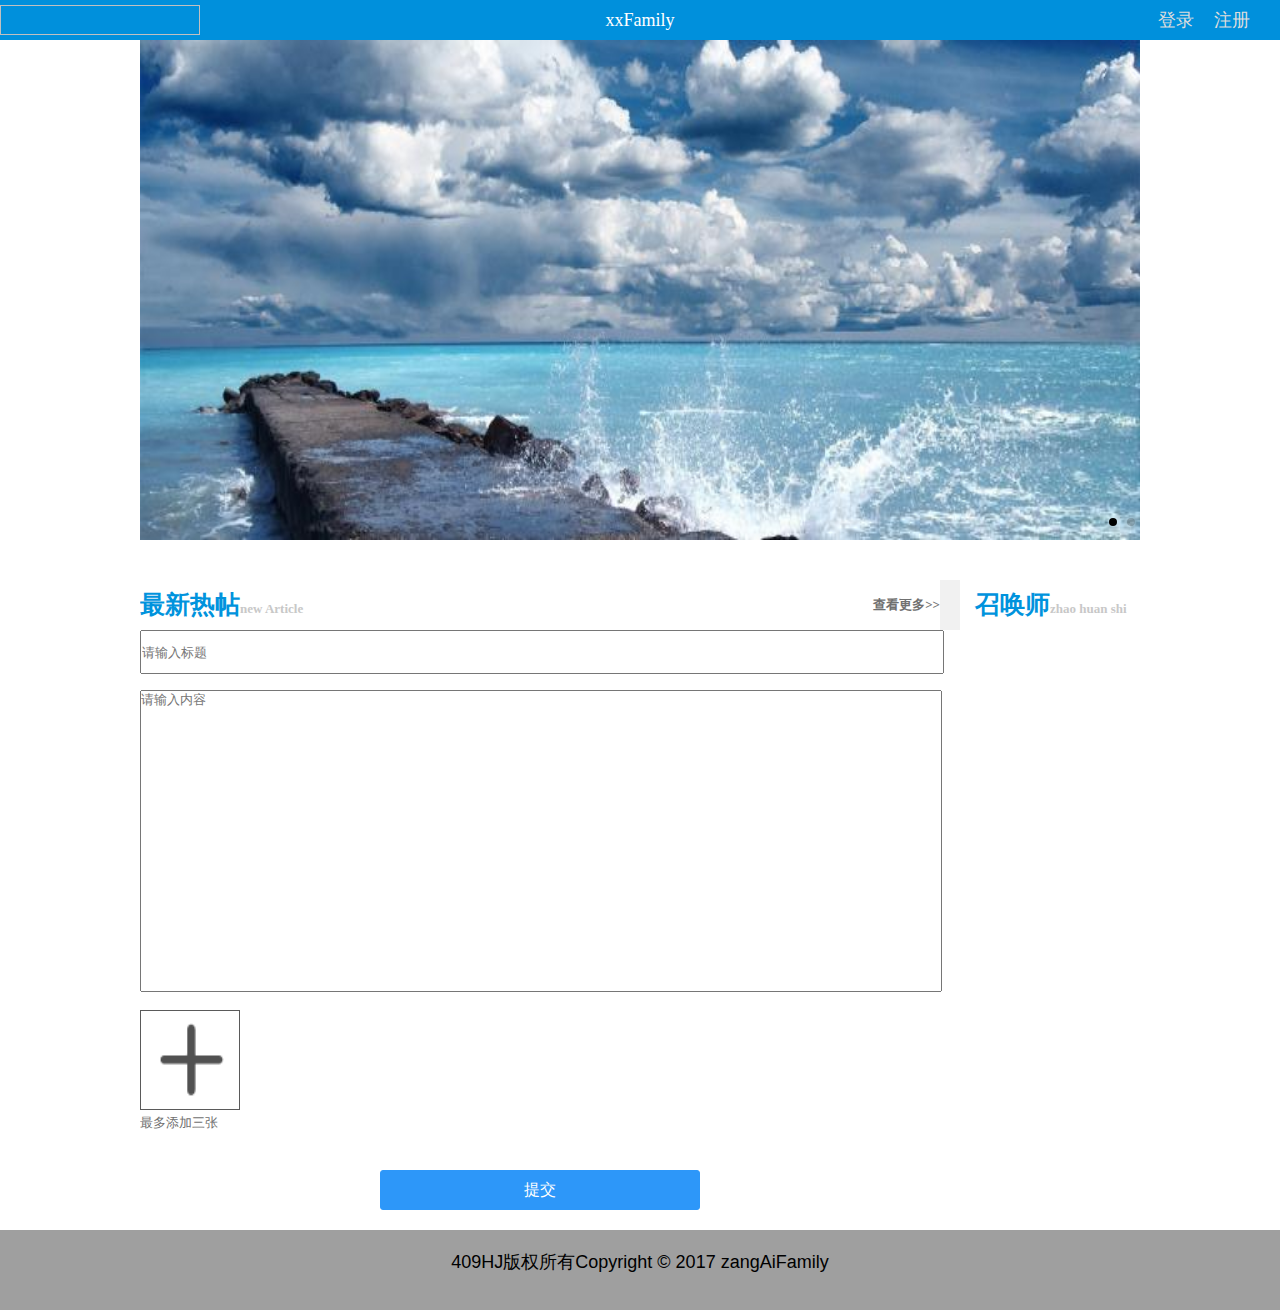
<file: index.html>
<!DOCTYPE html>
<html>
	<head>
		<meta charset="utf-8" />
		<title></title>
		<script src="js/jquery-3.1.1.min.js" type="text/javascript" charset="utf-8"></script>
		
		<script type="text/javascript" src="js/spin.js">
			
		</script>
		<script type="text/javascript" src="js/modernizr.js">
			
		</script>
		<script type="text/javascript" src="js/lib.js">
			
		</script>
		<link rel="stylesheet" type="text/css" href="css/Tool.css"/>
		
		<link rel="stylesheet" type="text/css" href="css/swiper.min.css"/>

		<script src="js/swiper.min.js" type="text/javascript">
			
		</script>
		  <script src="js/jquery.lazyload.js" type="text/javascript">
	    	
	    </script>
	    <script type="text/javascript" src="js/jquery.dotdotdot.js">
	    	
	    </script>
	    <script src="js/zangaijiazu.js" type="text/javascript" charset="utf-8"></script>
		<link rel="stylesheet" type="text/css" href="css/zangaijiazu.css"/>
	    
	    <!--<script type="text/javascript" src="js/index.js">
	    	
	    </script>-->
	  
	</head>
	<body>
		<div class="navigationBar">
		
	      <img class="lazy" alt="" width="250" height="250"  data-original="img/0.jpg"/>
			<ul class="loginUl">
				<li><a href="login.html">登录</a></li>
				<li><a href="register.html">注册</a></li>
			</ul>
			<div class="userDetailDiv">
				<img src="img/0.jpg" class="userImg"/>
				<p class="userName">其二为乐器我IU额</p>
				<span id="loginOutSpan" onclick="loginOutClick()">
					退出
				</span>
			</div>
				<center> <p class="title">xxFamily</p></center>
		</div>
		<div class="content">
			<div class="swiper-container swiper1">
        <div class="swiper-wrapper">
            <div class="swiper-slide"><a href="#"><img src="img/0.jpg"/><p>啊！这是一个美丽的地方1</p></a></div>
            <div class="swiper-slide"><a href="#"><img src="img/0.jpg"/><p>啊！这是一个美丽的地方2</p></a></div>
        </div>
        <!-- Add Pagination -->
        <div class="swiper-pagination swiper-pagination1"></div>
    </div>
    <div class="secondDiv">
    	 <div class="hotArticle">
    	 	<div class="hotArticleTitle">
    	 		最新热帖<span>new Article</span><a href="#">查看更多>></a>
    	 	</div>
    	 	<a href="#" class="articleDetailDiv">
    	 		<p class="AuthorName">我是一个用户</p>
    	 		<img class="lazy userHeadImg" alt="" width="40" height="40"  data-original="img/0.jpg"/>
    	 		
    	 		
    	 		<p class="articleTitle">我是一个标题</p>
    	 		<p class = "articleContent">今天天气不错啊啊啊啊啊啊啊啊啊啊啊啊啊啊</p>
    	 		<div class="imgContentDiv">
    	 			<img class="lazy" alt="" width="250" height="250"  data-original="img/0.jpg"/>
    	 			<img class="lazy" alt="" width="250" height="250"  data-original="img/0.jpg"/>
    	 		</div>
    	 	<div class="timeAndDiscussDiv">
    	 			<div class = "timeLabel"><img src="img/time.png"/><p>2017/5/67 12:56:45</p></div>
    	 		<div class="watchNumberLabel"><img src="img/lookNumber.png"/><p>45</p></div>
    	 		<div class="discussNumberLabel"><img src="img/discussNumber.png"/><p>56</p></div>
    	 		</div>
    	 	</a>
    	 	<a href="#" class="articleDetailDiv">
    	 		<p class="AuthorName">我是一个用户</p>
    	 		<img class="lazy userHeadImg" alt="" width="40" height="40"  data-original="img/0.jpg"/>
    	 		
    	 		<p class="articleTitle">我是一个标题</p>
    	 		<p class = "articleContent">今天天气不错啊啊啊啊啊啊啊啊啊啊啊啊啊啊</p>
    	 	
    	 	<div class="timeAndDiscussDiv">
    	 			<div class = "timeLabel"><img src="img/time.png"/><p>2017/5/67 12:56:45</p></div>
    	 		<div class="watchNumberLabel"><img src="img/lookNumber.png"/><p>45</p></div>
    	 		<div class="discussNumberLabel"><img src="img/discussNumber.png"/><p>56</p></div>
    	 		</div>
    	 	</a>
    	 	<a href="#" class="articleDetailDiv">
    	 		<p class="AuthorName">我是一个用户</p>
    	 		<img class="lazy userHeadImg" alt="" width="40" height="40"  data-original="img/0.jpg"/>
    	 		
    	 		<p class="articleTitle">我是一个标题</p>
    	 		<p class = "articleContent">今天天气不错啊啊啊啊啊啊啊啊啊啊啊啊啊啊fdassssssssssssssssssssssssssssssssssssssssssssssssssssssssssssssssssqwerqqwerwrwewrwrerwerweq</p>
    	 		<div class="imgContentDiv">
    	 			<img class="lazy" alt="" width="250" height="250"  data-original="img/0.jpg"/>
    	 			<img class="lazy" alt="" width="250" height="250"  data-original="img/0.jpg"/>
    	 			<img class="lazy" alt="" width="250" height="250"  data-original="img/0.jpg"/>
    	 		</div>
    	 	<div class="timeAndDiscussDiv">
    	 			<div class = "timeLabel"><img src="img/time.png"/><p>2017/5/67 12:56:45</p></div>
    	 		<div class="watchNumberLabel"><img src="img/lookNumber.png"/><p>45</p></div>
    	 		<div class="discussNumberLabel"><img src="img/discussNumber.png"/><p>56</p></div>
    	 		</div>
    	 	</a>
    	 	<a href="#" class="articleDetailDiv">
    	 		<p class="AuthorName">我是一个用户</p>
    	 		<img class="lazy userHeadImg" alt="" width="40" height="40"  data-original="img/0.jpg"/>
    	 		
    	 		<p class="articleTitle">我是一个标题</p>
    	 		<p class = "articleContent">今天天气不错啊啊啊啊啊啊啊啊啊啊啊啊啊啊</p>
    	 		<div class="imgContentDiv">
    	 			<img class="lazy" alt="" width="250" height="250"  data-original="img/0.jpg"/>
    	 		</div>
    	 	<div class="timeAndDiscussDiv">
    	 			<div class = "timeLabel"><img src="img/time.png"/><p>2017/5/67 12:56:45</p></div>
    	 		<div class="watchNumberLabel"><img src="img/lookNumber.png"/><p>45</p></div>
    	 		<div class="discussNumberLabel"><img src="img/discussNumber.png"/><p>56</p></div>
    	 		</div>
    	 	</a>
    	
    </div>
   
    <div class="hotMan">
    <div class="hotArticleTitle">
    	 		召唤师<span>zhao huan shi</span>
    	 	</div>
    	<ul class="zhaoHuanShiUl">
    		<li><a href="#" class="zhaoHuanContent">
    			
    			<img class="lazy zhaoHuanShiImg" alt="" width="60" height="60"  data-original="img/3.jpg"/>
    			<p class="zhaoHuanShiName">我是lwq</p>
    			<p class="jianJie">简介：我就是一个sb啊啊啊啊啊啊啊啊啊啊啊啊</p>
    		</a></li>
    		<li><a href="#" class="zhaoHuanContent">
    			<img class="lazy zhaoHuanShiImg" alt="" width="60" height="60"  data-original="img/3.jpg"/>
    			<p class="zhaoHuanShiName">我是一个召唤师assfsssdsd</p>
    			<p class="jianJie">简介：我就是一个sb啊啊啊啊啊啊啊啊啊啊啊啊</p>
    		</a></li>
    		<li><a href="#" class="zhaoHuanContent">
    			<img class="lazy zhaoHuanShiImg" alt="" width="60" height="60"  data-original="img/3.jpg"/>
    			<p class="zhaoHuanShiName">我是一个召唤师</p>
    			<p class="jianJie">简介：我就是一个sb啊啊啊啊啊啊啊啊啊啊啊啊</p>
    		</a></li>
    		<li><a href="#" class="zhaoHuanContent">
    			<img class="lazy zhaoHuanShiImg" alt="" width="60" height="60"  data-original="img/3.jpg"/>
    			<p class="zhaoHuanShiName">我是一个召唤师assfsssdsd</p>
    			<p class="jianJie">简介：我就是一个sb啊啊啊啊啊啊啊啊啊啊啊啊</p>
    		</a></li>
    	</ul>
    </div>
    </div>
    <div class="writeArticleDiv" id="writeArticleDiv">
    	<div class="titleDiv">
    		<input type="text" name="articelTitle" id="articelTitle" value="" placeholder="请输入标题"/>
    		
    	</div>
    	<div class="contentDiv">
    		<textarea name="" rows="" cols="" class="articelContent" placeholder="请输入内容"></textarea>
    	</div>
    	<div class="choosePictureDiv">
    		<div class="inputFileDiv">
    			<img src="img/jiaHao (2).png"/ class="addPictureImg">

<input type="file" name="fileField" class="file" id="fileField" multiple="multiple" accept="image/png, image/jpeg, image/gif, image/jpg" size="28" onchange="chooseImgClick(this)" /> 
<p class="tipLabel">最多添加三张</p>
    		</div>
    		<!--<div class="imgDiv">
    			<img src="img/0.jpg" class="chooseImg" alt="" />
    			<button class="deleteButton" onclick="deleteClick(this)"></button>
    		</div>
    		<div class="imgDiv">
    			<img src="img/0.jpg" class="chooseImg" alt="" />
    			<button class="deleteButton" onclick="deleteClick(this)"></button>
    		</div>
    		<div class="imgDiv">
    			<img src="img/0.jpg" class="chooseImg" alt="" />
    			<button class="deleteButton" onclick="deleteClick(this)"></button>
    		</div>-->
    		
    	</div>
    	<button onclick="commitArticleButtonClick()" class="commitArticleButton UIButton">提交</button>
    </div>
    
    
		</div>
		
		<div class="zangAiFooter">
			<p>409HJ版权所有Copyright © 2017 zangAiFamily</p>
		</div>
		  
		  
		<script type="text/javascript">
			//轮播
    	var mySwiper = new Swiper('.swiper-container',{
    pagination: '.swiper-pagination',
    loop:true,
    grabCursor: true, 
    paginationClickable: true,
    autoplay: 1000,
   autoplayDisableOnInteraction : false
});
		</script>
		
		<script type="text/javascript">
		//设置鼠标放置上去的效果
		
		$(".articleDetailDiv").each(function  () {
			$(this).hover(function(){
			$(this).children().each(function(){
				
				if($(this).attr("class") == "articleTitle"){
				$(this).css("color","#01c6c8");
				}
				}
			)
			
		},function  () {
			$(this).children().each(function(){
				
				if($(this).attr("class") == "articleTitle"){
				$(this).css("color","rgb(112,112,112)");
				}
				}
			)
		});
		})
		//轮播
    	var mySwiper = new Swiper('.swiper-container',{
    pagination: '.swiper-pagination',
    loop:true,
    grabCursor: true, 
    paginationClickable: true,
    autoplay: 1000,
   autoplayDisableOnInteraction : false
});
document.getElementsByClassName("swiper-pagination")[0].style.textAlign = "right";
document.getElementsByClassName("swiper-pagination")[0].style.marginRight = 50;
//$(".swiper-pagination").css("width","calc(100% - 100px)");

$(".zhaoHuanContent .jianJie").each(function  () {
	$(this).dotdotdot({
		//	configuration goes here
	});
})

    </script>
	</body>
</html>
</file>
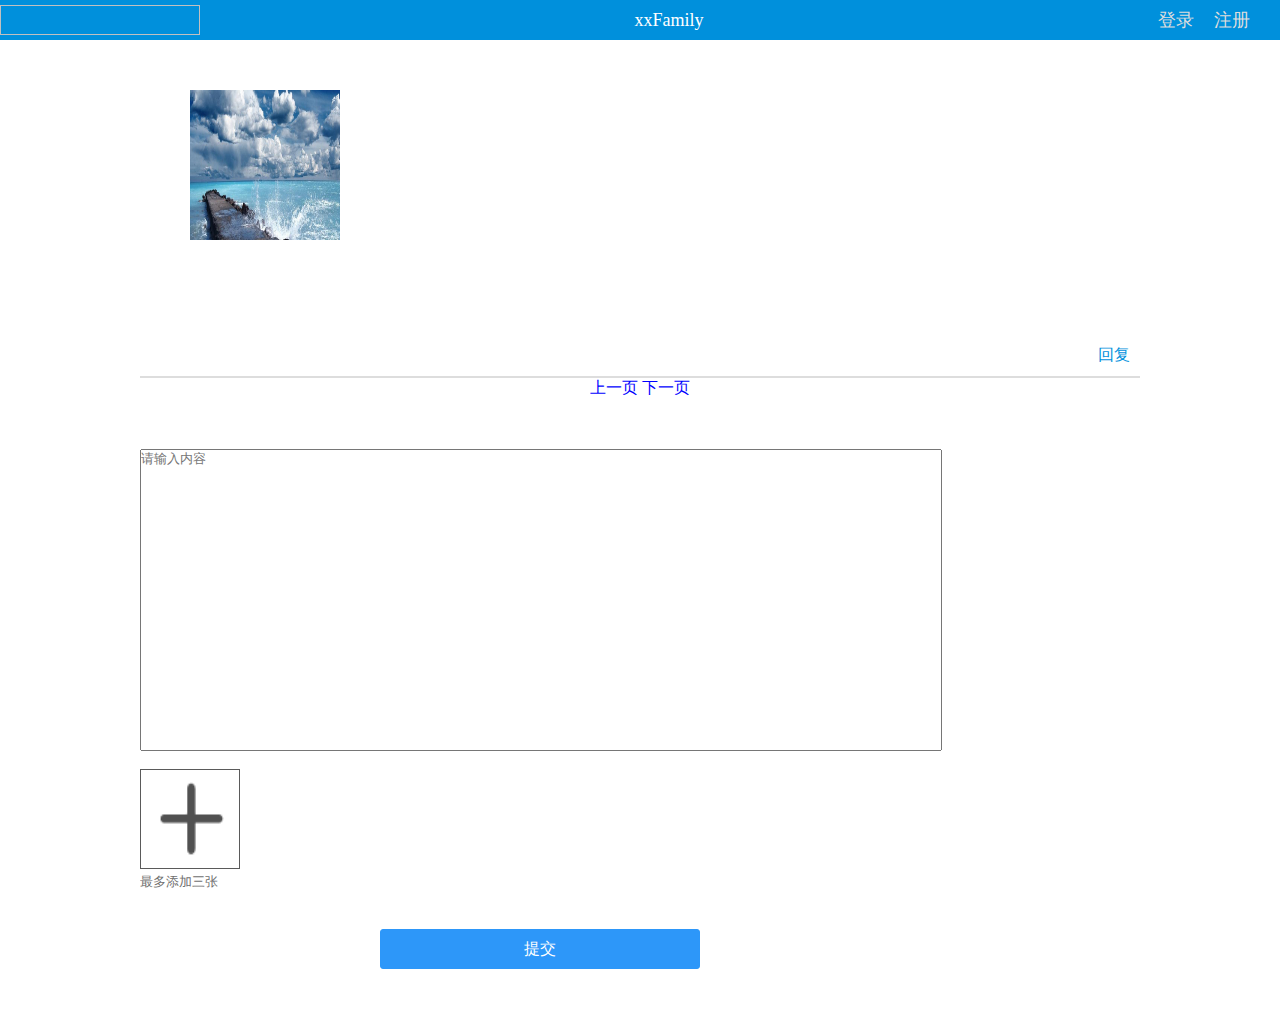
<file: articleDetail.html>
<!DOCTYPE html>
<html>
	<head>
		<meta charset="UTF-8">
		<link rel="stylesheet" type="text/css" href="css/Tool.css"/>
		<link rel="stylesheet" type="text/css" href="css/articleDetail.css"/>
		<script src="js/jquery-3.1.1.min.js" type="text/javascript">
			
		</script>
		<script src="js/jquery.lazyload.js" type="text/javascript">
			
		</script>
		<script src="js/spin.js" type="text/javascript" charset="utf-8"></script>
		<script src="js/lib.js" type="text/javascript" charset="utf-8"></script>
		<script src="js/modernizr.js" type="text/javascript">
			
		</script>
		
		<script src="js/articleDetail.js" type="text/javascript">
			
		</script>
		<title>详情</title>
	</head>
	<body>
		<div class="navigationBar">
		
	      <img class="lazy" alt="" width="250" height="250"  data-original="img/0.jpg"/>
			<ul class="loginUl">
				<li><a href="login.html">登录</a></li>
				<li><a href="register.html">注册</a></li>
			</ul>
			<div class="userDetailDiv">
				<img src="img/0.jpg" class="userImg"/>
				<p class="userName"></p>
				<span id="loginOutSpan" onclick="loginOutClick()">
					退出
				</span>
			</div>
				<center> <p class="title">xxFamily</p></center>
		</div>
		
		<div class="content" id = "content">
			<ul class="articleUl">
				<li class="article_authorli">
					<p class="article_title"></p>
					<a class="userMessageDiv"><img src="img/0.jpg"/ class="lazy article_userImg"><p class="article_userName"></p></a>
					<div class="article_contentDiv">
						<div class="articleDetail_contentDiv">
							<p class="article_content"></p>
						<div class="articleDetail_imgDiv">
							<!--<img src="img/0.jpg"/><img src="img/0.jpg"/><img src="img/0.jpg"/>-->
						</div>
						</div>
						
						<span id="article_replyButton" onclick="replyAuthorButtonClick(this)">
							回复
						</span>
						<p class="article_timeP"></p>
						<!--<div class="replyContentDiv">
							<ul class="replyUl">
							<li><p class="replyUserP"><span class="fromUserNameSpan">一个人</span> 回复 <span class="toUserNameSpan">两个人</span>:</p><p class="replyContent">这是回复的内容这是回复的内容这是回复的内容这是回复的内容这是回复的内容这是回复的内容这是回复的内容</p><a class="replyA" href="">回复</a></li>
							<li><p class="replyUserP"><span class="fromUserNameSpan">一个人</span> 回复 <span class="toUserNameSpan">两个人</span>:</p><p class="replyContent">这是回复的内容这是回复的内容这是回复的内容这是回复的内容这是回复的内容这是回复的内容这是回复的内容</p><a class="replyA" href="">回复</a></li>
							<li><p class="replyUserP"><span class="fromUserNameSpan">一个人</span> 回复 <span class="toUserNameSpan">两个人</span>:</p><p class="replyContent">这是回复的内容这是回复的内容这是回复的内容这是回复的内容这是回复的内容这是回复的内容这是回复的内容</p><a class="replyA" href="">回复</a></li>
						</ul>
						<div class="pageDiv">
							
						</div>
						</div>-->
						
						
					</div>
				</li>
				
				<!--<li class="article_li">
				
					<a class="userMessageDiv"><img src="img/0.jpg"/ class="lazy article_userImg"><p class="article_userName">这是用户名字wrwrsafdasfsafd</p></a>
					<div class="article_contentDiv">
						<p class="article_content">这是一段内容,可能会很长很长很长这是一段内容,可能会很长很长很长这是一段内容,可能会很长很长很长这是一段内容,可能会很长很长很长这是一段内容,可能会很长很长很长这是一段内容,可能会很长很长很长这是一段内容,可能会很长很长很长这是一段内容,可能会很长很长很长这是一段内容,可能会很长很长很长这是一段内容,可能会很长很长很长这是一段内容,可能会很长很长很长这是一段内容,可能会很长很长很长这是一段内容,可能会很长很长很长这是一段内容,可能会很长很长很长这是一段内容,可能会很长很长很长这是一段内容,可能会很长很长很长这是一段内容,可能会很长很长很长这是一段内容,可能会很长很长很长这是一段内容,可能会很长很长很长这是一段内容,可能会很长很长很长这是一段内容,可能会很长很长很长这是一段内容,可能会很长很长很长这是一段内容,可能会很长很长很长这是一段内容,可能会很长很长很长这是一段内容,可能会很长很长很长这是一段内容,可能会很长很长很长这是一段内容,可能会很长很长很长</p>
						<span id="article_replyButton"  onclick="replyButtonClick(this)">
							回复
						</span>
						<p class="article_timeP">2017-10-11 11:22:44</p>
						<ul class="replyUl">
							<li><p class="replyUserP"><span class="fromUserNameSpan">一个人</span> :</p><p class="replyContent">这是回复的内容这是回复的内容这是回复的内容这是回复的内容这是回复的内容这是回复的内容这是回复的内容</p><a class="replyA" href="">回复</a></li>
						</ul>
					</div>
				</li>-->
				
			</ul>
			
			<div class="pageDiv" id="pageDiv">
				<span class="prePage" onclick="prePage(this)">
					上一页
				</span>
				<span class="nextPage" onclick="nextPage(this)">
					下一页
				</span>
			</div>
			
			
			
			<div class="writeArticleDiv" id="writeArticleDiv">
    	<!--<div class="titleDiv">
    		<input type="text" name="articelTitle" id="articelTitle" value="" placeholder="请输入标题"/>
    		
    	</div>-->
    	<div class="contentDiv">
    		<textarea name="" rows="" cols="" class="articelContent" placeholder="请输入内容"></textarea>
    	</div>
    	<div class="choosePictureDiv">
    		<div class="inputFileDiv">
    			<img src="img/jiaHao (2).png"/ class="addPictureImg">

<input type="file" name="fileField" class="file" id="fileField" multiple="multiple" accept="image/png, image/jpeg, image/gif, image/jpg" size="28" onchange="chooseImgClick(this)" /> 
<p class="tipLabel">最多添加三张</p>
    		</div>
    		<!--<div class="imgDiv">
    			<img src="img/0.jpg" class="chooseImg" alt="" />
    			<button class="deleteButton" onclick="deleteClick(this)"></button>
    		</div>
    		<div class="imgDiv">
    			<img src="img/0.jpg" class="chooseImg" alt="" />
    			<button class="deleteButton" onclick="deleteClick(this)"></button>
    		</div>
    		<div class="imgDiv">
    			<img src="img/0.jpg" class="chooseImg" alt="" />
    			<button class="deleteButton" onclick="deleteClick(this)"></button>
    		</div>-->
    		
    	</div>
    	<button onclick="commitArticleButtonClick()" class="commitArticleButton UIButton">提交</button>
    </div>
    
    <div class="replyInput" id = "replyInput">
    	<textarea name="" rows="" cols="" placeholder="回复" class="replyArea"></textarea>
    	<a  onclick="clickReply()">提交</a>
    	
    </div>
		</div>
		
	</body>
</html>
</file>
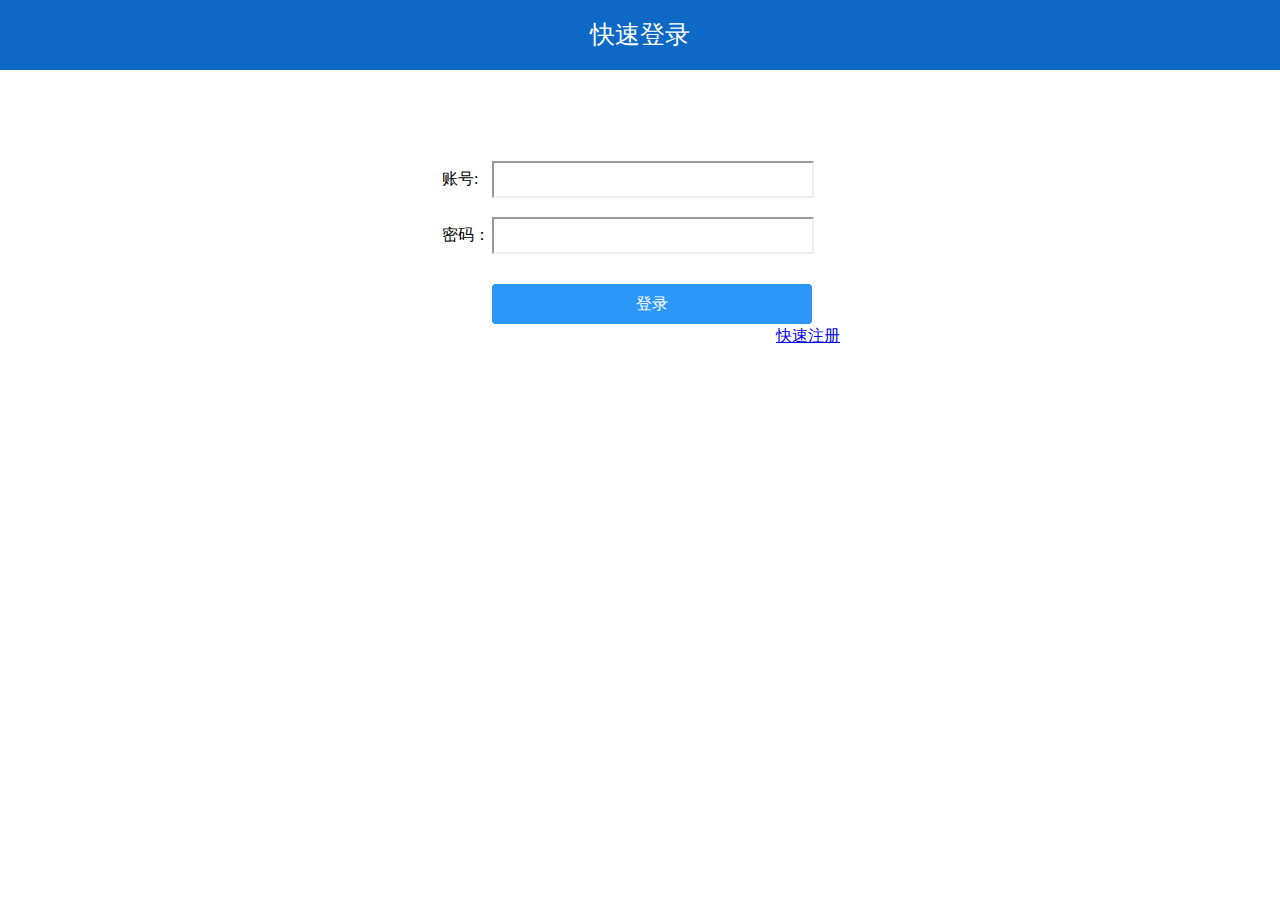
<file: login.html>
<!DOCTYPE html>
<html>
	<head>
		<meta charset="UTF-8">
		<title>登录</title>
		<script type="text/javascript" src="js/jquery-3.1.1.min.js">
			
		</script>
		<link rel="stylesheet" type="text/css" href="css/Tool.css"/>
		<script type="text/javascript" src="js/lib.js">
			
		</script>
		<script type="text/javascript" src="js/spin.js">
			
		</script>
		<script type="text/javascript" src="js/modernizr.js">
			
		</script>
		<script src="js/login.js" type="text/javascript">
			
		</script>
		<style type="text/css">
			.content
			{
				width: 400px;
				min-width: 400px;
				margin: 0 auto;
				margin-top: 80px;
				
			}
			table{
				border: none;
			}
			table tr{
			  height: 54px;
			
				border: none;
			}
			tr td{
				
				border: none;
			}
			#loginButton
			{
				
				    width: 320px;
    height: 40px;
				    
    margin-bottom: 0;
    font-weight: normal;
    text-align: center;
    vertical-align: middle;
    cursor: pointer;
    background-image: none;
    border: 1px solid transparent;
    background-color: #e6e6e6;
    white-space: nowrap;
    text-decoration: none;
    color: #666666;
    padding: 8px 20px;
    font-size: 16px;
    line-height: 1.42857143;
    border-radius: 3px;
    -webkit-user-select: none;
    -moz-user-select: none;
    -ms-user-select: none;
    -o-user-select: none;
    user-select: none;
				    color: #ffffff;
    background-color: #2d97f9;
    border-color: #2d97f9;
    font-family: "微软雅黑";
    cursor: pointer;
    margin-top: 20px;
			}
			.registerButton{
				float: right;
			   
			}
			
		</style>
	</head>
	<body>
		<div class="naviHeader">
			<p class="title">快速登录</p>
		</div>
		<div class="content">
			<table border="" cellspacing="" cellpadding="" id="loginTable">
				<tr><td class="UIlable">账号:</td><td><input type="text" name="account" id="account" class="UITextField" value="" /></td></tr>
				<tr><td>密码：</td><td><input type="password" name="password" id="password" value=""  class="UITextField"/></td></tr>
				<tr><td></td><td><input type="button" name="" id="loginButton" onclick="loginButoonClick()" value="登录" /></td></tr>
			</table>
			<a href="register.html" class="registerButton">快速注册</a>
		</div>
		<script type="text/javascript">
//			function loginButoonClick () {
//				hj_showSpin("loginTable");
//				 var account = $("#account").val();
//				 var userPassword = $("#password").val();
//				 if (account == "" || userPassword == "") {
//				 	alert("账号或密码不能为空");
//				 	return;
//				 }
//				getAjaxBackStr(requestUrl,"action=login&account="+account+"&password="+userPassword+"",function sucBlock (data) {
//					if (data != "-1" && data != "0") {
//						 data = eval("("+data+")");
//						data = data[0];
//						setCookie("userID",data.UID,6000);
//			setCookie("userName",data.NAME,6000);
//			var imgName = "test.jpg";
//			if (data.HEADURL != "") {
//				imgName = data.HEADURL;
//			}
//			setCookie("userIMGNAME",imgName,6000);
//			hideSpin();
//		 back();
//		 
//					}else
//					{
//						hideSpin()
//						if (data == "-1") {
//							alert("该账号不存在");
//						}else
//						{
//							alert("密码错误");
//						}
//					}
//					
//			
//			
//		},function failBlock () {
//			hideSpin()
//			alert("请求失败！");
//		});
//			}
		</script>
	</body>
</html>
</file>
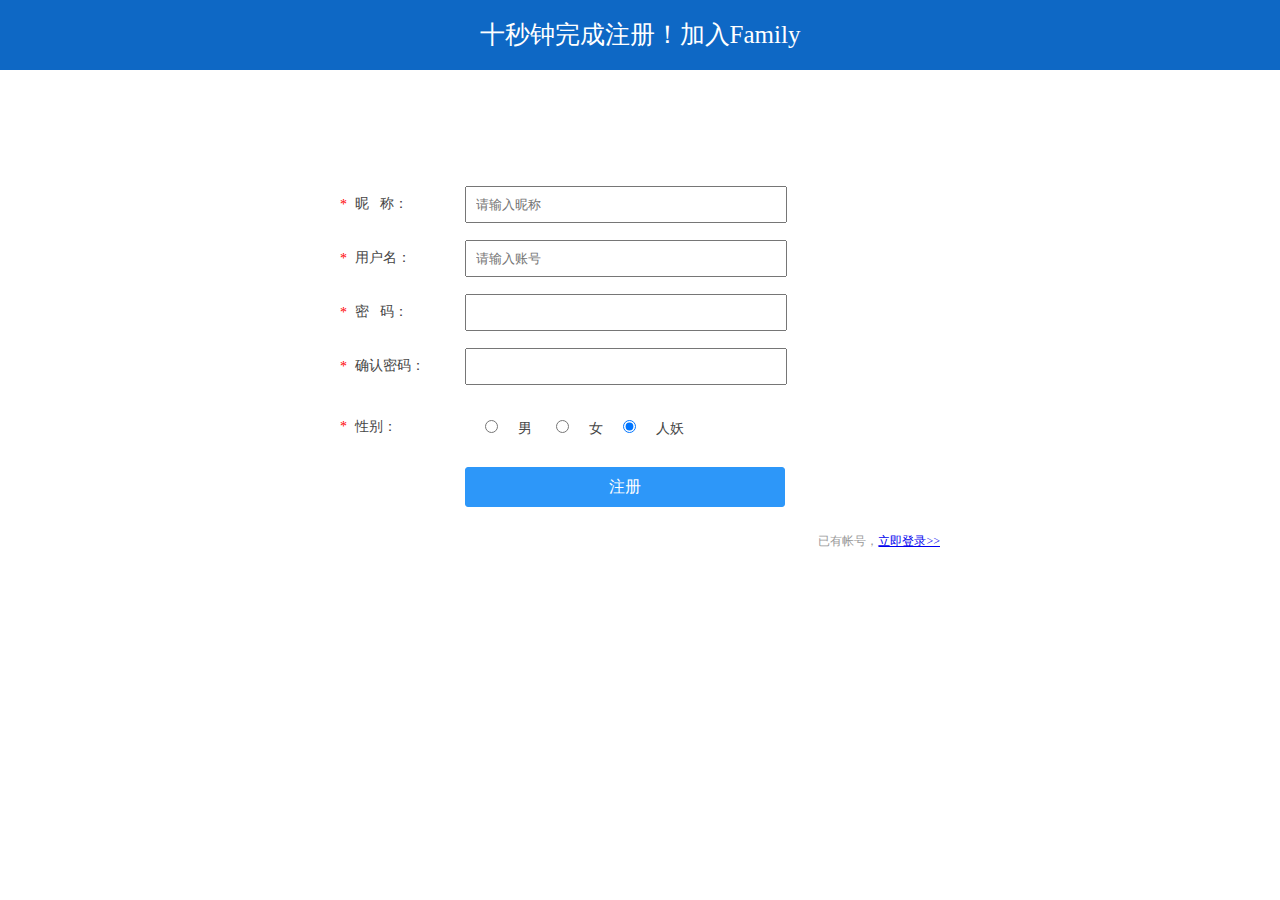
<file: register.html>
<!DOCTYPE html>
<html>
	<head>
		<meta charset="UTF-8">
		<title>注册账号</title>
		<script src="js/jquery-3.1.1.min.js" type="text/javascript" charset="utf-8"></script>
		<script type="text/javascript" src="js/lib.js">
			
		</script>
		<script type="text/javascript" src="js/register.js">
			
		</script>
		<script type="text/javascript" src="js/spin.js">
			
		</script>
		<script type="text/javascript" src="js/modernizr.js">
			
		</script>
	   <style type="text/css">
	   	*{
	   		padding: 0px;
	   		margin: 0px;
	   		
	   	}
	  
	   	input, textarea, keygen, select, button {
    text-rendering: auto;
    color: initial;
    letter-spacing: normal;
    word-spacing: normal;
    text-transform: none;
    text-indent: 0px;
    text-shadow: none;
    display: inline-block;
    text-align: start;
    margin: 0em 0em 0em 0em;
    font: 13.3333px Arial;
}
	   	.naviHeader
	   	{
	   		width: 100%;
	   		background-color: #0e68c5;
	   		height: 70px;
	   		min-width: 1000px;
	   	}
	   	.naviHeader .title
	   	{
	   		text-align: center;
	   		line-height: 70px;
	   		font-family: "agency fb";
	   		font-size: 25px;
	   		color: white;
	   	}
	   	table
	   	{
	   		color: #464646;
	   		    border-collapse: collapse;
    border-spacing: 0;
    display: table;
    margin: 0 auto;
    min-width: 600px;
    margin-top: 100px;
    overflow: hidden;
	   	}
	   	
	   	table tr
	   	{
	   	height: 54px;
	   display: table-row;
    vertical-align: inherit;
    border-color: inherit;
	   	}
	   	tr td
	   	{
	     position: relative;
	   		border: none;
	   	}
	  table td.field i {
    font-style: normal;
    font-size: 14px;
    color: #ff0000;
    margin-right: 8px;
    font-family: "SimSun";
    vertical-align: middle;
}
table td {
    padding-top: 14px;
    font-size: 14px;
}
.ipt {
    width: 300px;
    padding: 9px;
}
.tip {
    font-size: 12px;
    position: relative;
    z-index: 100;
    left: 10px;
    display: none;
    color: #b2b2b2;
    padding-left: 20px;
    line-height: 14px;
    padding-top: 1px;
    width: 100px;
}
.error {

   
    line-height: 15px;
    display: none;
    color: #f12222;
    font-size: 12px;
    min-height: 15px;
    margin-left: 10px;
    padding-left: 20px;
}

.subbtn {
    text-decoration: none;
    display: inline-block;
    background: #7ab6f5;
    text-align: center;
    outline: none;
    border: none;
    cursor: pointer;
    width: 320px;
    height: 40px;
    font-size: 20px;
    color: #fff;
    line-height: 40px;
    border-radius: 7px;
}

.btn {
    display: inline-block;
    margin-bottom: 0;
    font-weight: normal;
    text-align: center;
    vertical-align: middle;
    cursor: pointer;
    background-image: none;
    border: 1px solid transparent;
    background-color: #e6e6e6;
    white-space: nowrap;
    text-decoration: none;
    color: #666666;
    padding: 8px 20px;
    font-size: 16px;
    line-height: 1.42857143;
    border-radius: 3px;
    -webkit-user-select: none;
    -moz-user-select: none;
    -ms-user-select: none;
    -o-user-select: none;
    user-select: none;
}
.btn-primary {
    color: #ffffff;
    background-color: #2d97f9;
    border-color: #2d97f9;
    font-family: "微软雅黑";
    cursor: pointer;
}
.bottom_login {
    font-size: 12px;
    color: #999999;
}

.fr {
    float: right;
}
.chooseSex{
	box-sizing: border-box;
	margin: 20px;
	
}
	   </style>
	</head>
	<body>
		<div class="naviHeader">
			<p class="title">十秒钟完成注册！加入Family</p>
		</div>
		<div class="content">
	    <table id="registerTable">
	    	<tr>
                        <td class="field"><i>*</i>昵&nbsp;&nbsp;&nbsp;称：</td>
                        <td><input type="text" class="ipt valid" tabindex="2" name="" id="nickName" placeholder="请输入昵称" value=""></td>
                        <td>
                            <div class="tip" >随便输啊，重复了会提示你</div>
                        <label for="email" class="error" >重复了，兄弟</label></td>
                    </tr>
	    	<tr>
                        <td class="field"><i>*</i>用户名：</td>
                        <td><input type="text" class="ipt" tabindex="2" name="username" id="username" placeholder="请输入账号" autocomplete="off" value=""></td>
                       <td>
                            <div class="tip">3-14个字符，支持中英文、数字及下划线</div>
                        </td>
                    </tr>
                    <tr>
                        <td class="field"><i>*</i>密&nbsp;&nbsp;&nbsp;码：</td>
                        <td><input placeholder="" type="password" class="ipt" tabindex="3" name="password" placeholder="请输入密码" id="password" autocomplete="off" value=""></td>
                        <td class="has_tip">
                            <div class="tip tip_t">
                                <div class="boxinfo">
                                    <i class="jiao"></i>
                                    <p class="one"><i></i><em>长度6~16位</em></p>
                                    <p class="two"><i></i><em>支持数字，大小写字母和半角标点符号</em></p>
                                </div>
                            </div>
                        </td>
                    </tr>
                    <tr>
                        <td class="field"><i>*</i>确认密码：</td>
                        <td><input placeholder="" type="password" class="ipt" name="repassword" id="repassword" placeholder="请再次输入密码" tabindex="4"></td>
                        <td>
                            <div class="tip">请再次输入密码</div>
                        </td>
                    </tr>
                    <tr>
                        <td class="field"><i>*</i>性别：</td>
                        <td><input class="chooseSex" type="radio" name="sex" sexType = "1"/>男
<input type="radio"  class="chooseSex" name="sex" sexType = "0"/>女<input type="radio" class="chooseSex" checked="checked" name="sex" sexType = "2"/>人妖</td>
                        <td>
                            <div class="tip">请选择性别</div>
                        </td>
                    </tr>
                    <tr>
                    <td></td>
                    <td><input type="submit" class="subbtn btn btn-primary" value="注册" id="regsub" onclick="registerButtonClick()"></td>
                    <td>
                        <span class="tip">&nbsp;</span>
                                        </td>
            </tr>
            <tr>
                <td></td>
                <td><span class="fr bottom_login">已有帐号，<a href="login.html">立即登录&gt;&gt;</a></span></td>
                <td></td>
            </tr>
	    </table>
		</div>
	</body>
</html>
</file>
<file: css/Tool.css>
*{
	   		padding: 0px;
	   		margin: 0px;
	   		
}
.naviHeader
{
	   		width: 100%;
	   		background-color: #0e68c5;
	   		height: 70px;
	   		min-width: 1000px;
}
	   		
.naviHeader .title
{
	   		text-align: center;
	   		line-height: 70px;
	   		font-family: "agency fb";
	   		font-size: 25px;
	   		color: white;
}


*{
	padding: 0px;
	margin: 0px;
}
.content{
	width: 1000px;
	background-color: rgb(255,255,255);

	 margin: 0 auto;
     overflow: hidden;
}
.navigationBar
{
	position: fixed;
	background-color: #0090dc;
	width: 100%;
	height: 40px;
	min-width: 400px;
	z-index: 9999;
}
/*.navigationBar p:first-child
{
	float: left;
}
.navigationBar P:last-child
{
	float: right;
}*/
.navigationBar img
{
	
	float: left;
	width: 200px;
	height: 30px;
	margin-top: 5px;
	background-size:100% 100% ;
}
.loginUl{
	list-style: none;
	float: right;
	margin-right: 30px;
}
.loginUl li{
	float: left;
	margin-left: 20px;
	margin-top: 8px;
}
.loginUl li a
{
	text-decoration: none;
	color: #ddd;
	font-family: "微软雅黑";
	font-size: 18px;
}
.loginUl li a:hover
{
	color: white;
}
.title
{
	color: white;
	font-family: "黑体";
	font-weight:100 ;
	font-size: 18px;
	
	height: 40px;
	line-height: 40px;

}


.UITextField
{
	    -webkit-appearance: textfield;
    background-color: white;
    -webkit-rtl-ordering: logical;
    user-select: text;
    cursor: auto;
    padding: 1px;
    border-width: 2px;
    border-style: inset;
    border-color: initial;
    border-image: initial;
	 width: 300px;
    padding: 9px;
    text-rendering: auto;
    color: initial;
    letter-spacing: normal;
    word-spacing: normal;
    text-transform: none;
    text-indent: 0px;
    text-shadow: none;
    display: inline-block;
    text-align: start;
    margin: 0em 0em 0em 0em;
    font: 13.3333px Arial;
}
.UIButton
{

				
				    width: 320px;
    height: 40px;
				    
    margin-bottom: 0;
    font-weight: normal;
    text-align: center;
    vertical-align: middle;
    cursor: pointer;
    background-image: none;
    border: 1px solid transparent;
    background-color: #e6e6e6;
    white-space: nowrap;
    text-decoration: none;
    color: #666666;
    padding: 8px 20px;
    font-size: 16px;
    line-height: 1.42857143;
    border-radius: 3px;
    -webkit-user-select: none;
    -moz-user-select: none;
    -ms-user-select: none;
    -o-user-select: none;
    user-select: none;
				    color: #ffffff;
    background-color: #2d97f9;
    border-color: #2d97f9;
    font-family: "微软雅黑";
    cursor: pointer;
    margin-top: 20px;
			
}
.userDetailDiv
{
	float: right;
	margin-right: 50px;
	display: none;
}
.userDetailDiv img
{
	width: 30px;
	height: 30px;
	background-size:100% 100%;
	display: inline-block;
	 border-radius:15px;
}
.userDetailDiv p
{
	font-size: 13px;
	color: white;
	font-family: "微软雅黑";
	display: inline-block;
	line-height: 30px;
	margin-top: 5px;
	margin-left: 8px;
}
.userDetailDiv #loginOutSpan
{
	 color: white;
	 font-size: 13px;
	 margin-left:5px;
	 cursor: pointer;
}
</file>
<file: css/zangaijiazu.css>
*{
	padding: 0px;
	margin: 0px;
}
.content{
	width: 1000px;
	background-color: rgb(255,255,255);

	 margin: 0 auto;
     overflow: hidden;
}
.navigationBar
{
	position: fixed;
	background-color: #0090dc;
	width: 100%;
	height: 40px;
	min-width: 400px;
	z-index: 9999;
}
/*.navigationBar p:first-child
{
	float: left;
}
.navigationBar P:last-child
{
	float: right;
}*/
.navigationBar img
{
	
	float: left;
	width: 200px;
	height: 30px;
	margin-top: 5px;
	background-size:100% 100% ;
}
.loginUl{
	list-style: none;
	float: right;
	margin-right: 30px;
}
.loginUl li{
	float: left;
	margin-left: 20px;
	margin-top: 8px;
}
.loginUl li a
{
	text-decoration: none;
	color: #ddd;
	font-family: "微软雅黑";
	font-size: 18px;
}
.loginUl li a:hover
{
	color: white;
}
.title
{
	color: white;
	font-family: "黑体";
	font-weight:100 ;
	font-size: 18px;
	width: 120px;
	height: 40px;
	line-height: 40px;

}
.content{
	padding-top: 40px;
}
.swiper-container
{
			width: 100%;
			height: 500px;
}
.swiper-slide a{
	text-decoration: none;
	color: black;
}
.swiper-slide a img
{
	width: 100%;
	height: 500px;
   background-size:100% 100% ;
}
.hotArticle
{
	float: left;
	width: 800px;
}
.swiper-pagination-bullet{background:#000}//设置未选中的颜色
.swiper-pagination-bullet-active{background:#fff}//设置选中的颜色
.swiper-pagination{
	   text-align: right;
}
.secondDiv
{
	margin-top: 40px;
}
.hotArticle
{
	overflow: hidden;
}
.hotArticle .hotArticleTitle
{
	width: 800px;
	height: 50px;
	line-height: 50px;
	font-family: "方正大黑简体";
	font-weight:bold ;
	font-size: 25px;
	color: #0093dd;
}
.hotArticle .hotArticleTitle span
{
	  color: #c8c8c8;
    font-size: 13px;
    font-family: "微软雅黑";
}
.hotArticle .hotArticleTitle a
{
	    float: right;
    color: rgb(112, 112, 112);
    font-size: 13px;
    line-height: 50px;
    font-family: "微软雅黑";
    text-decoration: none;
}
.hotArticle .articleDetailDiv{
	text-decoration: none;
	width: 800px;
	 padding: 5px;
	 border-bottom: 1px solid #e6e6e6;
	 overflow: hidden;
	 margin-top: 10px;
}
.articleDetailDiv .AuthorName
{
	float: right;
	margin-right: 15px;
	font-size: 14px;
	color:rgb(112, 112, 112);
	line-height: 40px;
		font-family: "微软雅黑";
}
.articleDetailDiv .userHeadImg
{
	width: 40px;
	height: 40px;
	border-radius:20px ;
	overflow: hidden;
	background-size:100% 100%;
	float: right;
	margin-right: 5px;

}
.articleDetailDiv .articleTitle
{
	float: left;
	margin-left: 10px;
	font-size: 16px;
	line-height: 40px;
	font-weight:bold ;
	color: rgb(112, 112, 112);
	
}
.articleDetailDiv .articleContent
{
	clear: both;
	font-size: 14px;
	color: #646464;
	text-indent: 2em;
	height: 20px;
	margin-right: 25px;
	text-overflow: ellipsis;
	padding-top: 15px;
	overflow: hidden;
	white-space: nowrap;
	width: calc(100% - 25px);
	padding-bottom: 10px;
}
.articleDetailDiv .imgContentDiv
{
	width: 800px;
	margin-top: 20px;
	margin-bottom: 20px;
	overflow: hidden;
}
.articleDetailDiv .imgContentDiv img{
	width:250px;
	height: 250px;
	float: left;
	margin-left: 15px;
}
.articleDetailDiv .timeAndDiscussDiv
{
	width: 800px;
	clear: both;
}
.articleDetailDiv .timeAndDiscussDiv
{
	overflow: hidden;
	border-bottom:1px solid #dddddd ;
	margin-bottom: 25px;
	padding-bottom: 20px;
}
.articleDetailDiv .timeAndDiscussDiv div
{
	float: right;
	font-size: 15px;
	font-family: "微软雅黑";
	color: #646464;
	 height: 20px;
	margin-right: 35px;
	position: relative;
}
.articleDetailDiv .timeAndDiscussDiv div:first-child
{
	margin-right: 15px;
}
.articleDetailDiv .timeAndDiscussDiv div p
{
	display: inline;
	line-height: 20px;
	margin-left: 8px;
	
	
}
.articleDetailDiv .timeAndDiscussDiv div img
{
	position: absolute;
	left: -20px;
	top: 0px;
	display: inline;
	width: 19px;
	height: 19px;
	background-size:100% 100% ;

}

.hotMan{
	float: right;
	width: 200px;
	border-left:20px solid #f1f1f1;
	box-sizing: border-box;
}
.hotMan .hotArticleTitle
{
	width: 800px;
	height: 50px;
	line-height: 50px;
	font-family: "方正大黑简体";
	font-weight:bold ;
	font-size: 25px;
	color: #0093dd;
	margin-left: 15px;
}
.hotMan .hotArticleTitle span
{
	  color: #c8c8c8;
    font-size: 13px;
    font-family: "微软雅黑";
}
.hotMan .zhaoHuanShiUl
{
	list-style: none;
	
}
.zhaoHuanShiUl li
{
	width: 100%;
	height: 80px;
	margin-top: 20px;
}
a{
	text-decoration: none;
}
.zhaoHuanShiUl li .zhaoHuanContent .zhaoHuanShiImg
{
	width: 60px;
	height: 60px;
	background-size:100% 100%;
	float: left;
	border-radius:30px ;
}
.zhaoHuanShiUl li .zhaoHuanContent .zhaoHuanShiName
{
	color: rgb(112,112,112);
	font-weight: bold;
	font-size: 16px;
	font-family: "微软雅黑";
	margin-left: 68px;
	height: 20px;
	text-overflow: ellipsis;
	text-decoration: none;
	width: calc(100% - 68px);
	overflow: hidden;
	white-space: nowrap;
}
.zhaoHuanShiUl li .zhaoHuanContent .jianJie
{
	color: #646464;
	font-size: 14px;
	font-family: "微软雅黑";
	margin-left: 68px;
	width: calc(100% - 68px);
	height: 40px;
	margin-top: 8px;
}
.zangAiFooter
{
	height: 80px;
	margin-top: 20px;
	background-color: #9f9f9f;
	overflow: hidden;
}
.zangAiFooter p
{
	text-align: center;
	margin-top: 20px;
	font-size: 18px;
	font-family: arial;
}
.userDetailDiv
{
	float: right;
	margin-right: 50px;
	display: none;
}
.userDetailDiv img
{
	width: 30px;
	height: 30px;
	background-size:100% 100%;
	display: inline-block;
	 border-radius:15px;
}
.userDetailDiv p
{
	font-size: 13px;
	color: white;
	font-family: "微软雅黑";
	display: inline-block;
	line-height: 30px;
	margin-top: 5px;
	margin-left: 8px;
}
.writeArticleDiv{
	clear: both;
}
.writeArticleDiv .titleDiv
{
	width: 800px;
	height: 40px;
}
.writeArticleDiv .titleDiv input
{
	width: 100%;
	height: 100%;
}
.writeArticleDiv .contentDiv
{
	margin-top: 20px;
	width: 800px;
	height: 300px;
}
.writeArticleDiv .contentDiv textarea
{
	width: 100%;
	height: 100%;
	resize: none;
}
.writeArticleDiv .commitArticleButton
{
	margin-left: 240px;
}
.writeArticleDiv .choosePictureDiv{
	margin-top: 20px;
	height: 140px;
	width: 800px;
	
}
.writeArticleDiv .choosePictureDiv  .imgDiv
{
	width: 120px;
	height: 120px;
	display: inline-block;
	margin-left: 20px;
 
	position: relative;
}
.writeArticleDiv .choosePictureDiv  .imgDiv .chooseImg
{
	width: 120px;
	height: 120px;
}
.writeArticleDiv .choosePictureDiv  .inputFileDiv
{
	position:relative;width:120px;
	display: inline-block;
	position: relative;
}
.writeArticleDiv .choosePictureDiv .imgDiv .deleteButton
{
	border: none;
	background-color: rgba(0,0,0,0);
	position: absolute;
	background-image: url(../img/delete.png);
	width: 25px;
	background-size:100% 100% ;
	outline: none;
	height: 25px;
	top: 0px;
	right: 0px;
}
.addPictureImg
{
	width: 100px;
	height: 100px;
	box-sizing: border-box;
	border: 1px solid #5a5a5a;
}
.file{ position:absolute; top:0; right:0px; height:100px; width: 100px; filter:alpha(opacity:0);opacity: 0;width:260px } 
.writeArticleDiv .choosePictureDiv .inputFileDiv .tipLabel
{
	font-size: 13px;
	color: #707070;
}
</file>
<file: css/articleDetail.css>
.content{
	position: relative;
}
.articleUl
{
	list-style: none;
	 padding-top: 40px;
}
.articleUl>li
{
	width: 100%;
	min-height: 250px;
	border-bottom: 2px solid #dddddd;
	overflow: hidden;
}
li .article_title
{
	 font-weight: bold;
	 font-size: 16px;
	 margin-top: 10px;
	 width: 100%;
	 text-indent: 2em;
	 font-family: "微软雅黑";
}
li .userMessageDiv
{
	 float: left;
	 width: 250px;
	 height: 250px;
	 text-align: center;
}
.userMessageDiv .article_userImg
{
	width: 150px;
	height: 150px;
	margin-top: 40px;
	
}
.userMessageDiv .article_userName
{
	white-space: nowrap;
	 overflow: hidden;
    text-overflow: ellipsis;
	
	width: 250px;
	 margin-top: 10px;
	 text-align: center;
	 font-family: "微软雅黑";
	 
}
.article_contentDiv
{
	float: right;
	width: calc(100% - 250px);
	 margin-top: 40px;
	 padding-left: 25px;
	 box-sizing: border-box;
	 position: relative;
}
.articleDetail_contentDiv
{
	min-height: 200px;
}
.article_contentDiv .article_content
{
	text-indent: 2em;
	word-wrap: break-word;

}
.article_contentDiv #article_replyButton
{
	/*position: absolute;*/
	float: right;
	color: #0090dc;
	cursor: pointer;
	margin-right: 10px;
	margin-bottom: 10px;
}
.article_contentDiv .article_timeP
{
	/*position: absolute;*/
	float: right;
	color: #8a8a8a;
	margin-right: 10px;
	margin-bottom: 10px;
}
.article_contentDiv .replyUl
{
	list-style: none;
	clear: both;
}
.article_contentDiv .articleDetail_imgDiv
{
	 width: 100%;
	 height: 240px;
	 margin-top: 15px;
}
.articleDetail_imgDiv img
{
	width: calc(33.33% - 10px);
	float: left;
	height: 200px;
	margin-left: 10px;
}
.replyUl li .replyUserP
{
	font-size: 14px;
	color: #9a9a9a;
	display: inline-block;
}
.replyUserP span
{
	color: #00b7f3;
}
.replyUl li
{
	background-color: #f3f3f3;
	border-bottom: 3px solid #ffffff;
}
.replyUl li  .replyContent
{
	margin-left: 8px;
	color: black;font-size: 14px;
	 display: inline;
	text-align: justify;
}
.replyUl li .replyA
{
	text-decoration: none;
	color: #00b7f3;
	margin-left:4px;
	font-size: 14px;
	cursor: pointer;
}
.replyUl li .timeSpan
{
	margin-left: 15px;
	font-size: 14px;
	color: #9a9a9a;
	
}

.writeArticleDiv{
	margin-top: 50px;
	padding-bottom: 50px;
	clear: both;
}
.writeArticleDiv .titleDiv
{
	width: 800px;
	height: 40px;
}
.writeArticleDiv .titleDiv input
{
	width: 100%;
	height: 100%;
}
.writeArticleDiv .contentDiv
{
	margin-top: 20px;
	width: 800px;
	height: 300px;
}
.writeArticleDiv .contentDiv textarea
{
	width: 100%;
	height: 100%;
	resize: none;
}
.writeArticleDiv .commitArticleButton
{
	margin-left: 240px;
}
.writeArticleDiv .choosePictureDiv{
	margin-top: 20px;
	height: 140px;
	width: 800px;
	
}
.writeArticleDiv .choosePictureDiv  .imgDiv
{
	width: 120px;
	height: 120px;
	display: inline-block;
	margin-left: 20px;
 
	position: relative;
}
.writeArticleDiv .choosePictureDiv  .imgDiv .chooseImg
{
	width: 120px;
	height: 120px;
}
.writeArticleDiv .choosePictureDiv  .inputFileDiv
{
	position:relative;width:120px;
	display: inline-block;
	position: relative;
}
.writeArticleDiv .choosePictureDiv .imgDiv .deleteButton
{
	border: none;
	background-color: rgba(0,0,0,0);
	position: absolute;
	background-image: url(../img/delete.png);
	width: 25px;
	background-size:100% 100% ;
	outline: none;
	height: 25px;
	top: 0px;
	right: 0px;
}
.addPictureImg
{
	width: 100px;
	height: 100px;
	box-sizing: border-box;
	border: 1px solid #5a5a5a;
}
.file{ position:absolute; top:0; right:0px; height:100px; width: 100px; filter:alpha(opacity:0);opacity: 0;width:260px } 
.writeArticleDiv .choosePictureDiv .inputFileDiv .tipLabel
{
	font-size: 13px;
	color: #707070;
}
/*回复框*/
.replyInput
{
	position: absolute;
	width: 715px;
	height: 24px;
	top: 650px;
   left: 270px;
     display: none;
}
.replyInput .replyArea
{
	height: 24px;
	font-size: 18px;
	resize: none;
	 float: left;
	width: calc(100% - 40px);

}
.replyInput a{
	text-decoration: none;
    width: 38px;
    text-align: center;
    float: left;
    background-color: #00b7f3;
    height: 24px;
  cursor: pointer;
    color: white;
}
.pageDiv
{
	text-align: center;
}
.pageDiv span
{
	cursor: pointer;
	color: blue;
}
.replypageDiv
{
	 display: none;
}
.replypageDiv span
{
	cursor: pointer;
	color: blue;
	font-size: 13px;
}
.replypageDiv span:first-child
{
	color: #8a8a8a;
}
</file>
